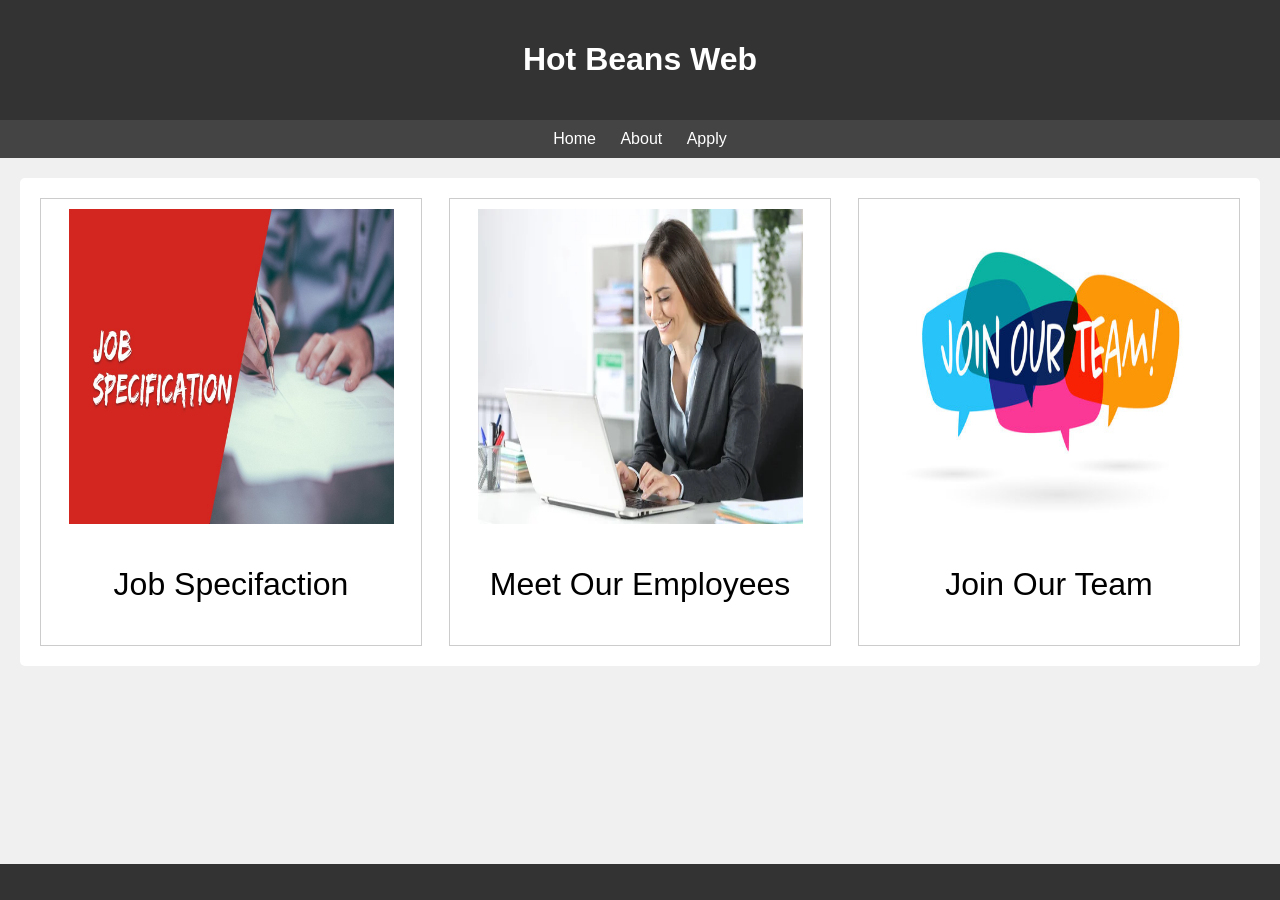
<file: index.html>
<!DOCTYPE html>
<html lang="en">
<head>
    <meta charset="UTF-8">
    <meta name="viewport" content="width=device-width, initial-scale=1.0">
    <title>Hot Beans Web</title>
    <link rel="stylesheet" href="./assets/css/styles.css">
</head>
<body>
    <header>
        <h1>Hot Beans Web</h1>
    </header>
    <nav>
        <a href="./index.html">Home</a>
        <a href="./src/about.html"">About</a>
        <a href="./src/applicationform.html">Apply</a>
    </nav>
    <section>
        <div class="container">
            <div class="box">
              <a class="jobspec" href="./src/jobspec.html"> <img src="./assets/img/Job-Specification.jpg" alt="Image 1"></a>
              <p class="Hometext">Job Specifaction</p>
            </div>
            <div class="box">
              <a class="employ" href="./src/employee.html"><img src="./assets/img/meetemployee.jpg" alt="Image 2"></a>
              <p class="Hometext">Meet Our Employees</p>
            </div>
            <div class="box">
             <a class="trainessimg" href="./src/trainees.html"><img src="./assets/img/joinourteam.jpg" alt="Image 3"></a> 
              <p class="Hometext">Join Our Team</p>
            </div>
          </div>
    </section>
    <footer>
        <p></p>
    </footer>
</body>
</html>
</file>
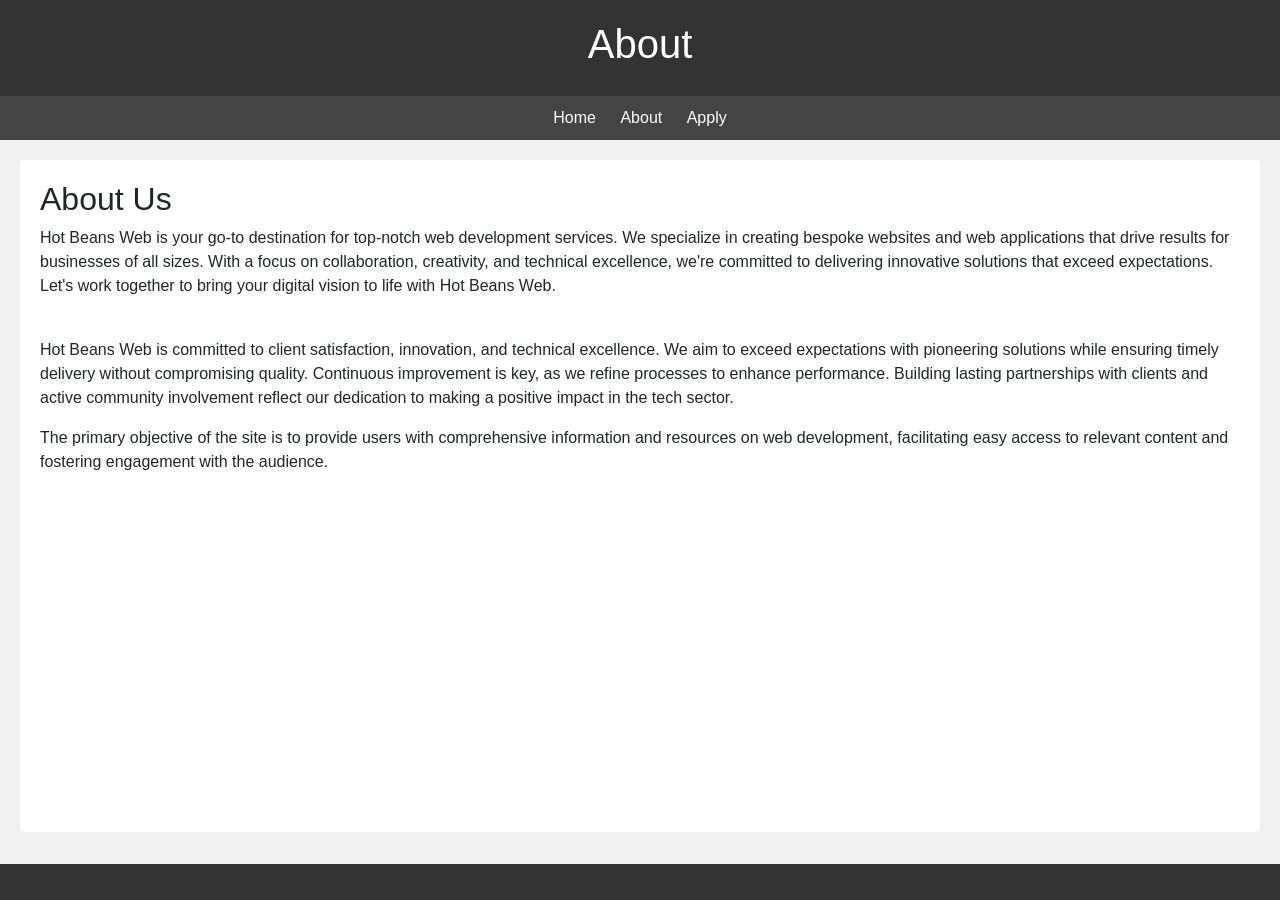
<file: src/about.html>
<!DOCTYPE html>
<html lang="en">
<head>
    <link href="https://cdn.jsdelivr.net/npm/bootstrap@5.3.3/dist/css/bootstrap.min.css" rel="stylesheet" integrity="sha384-QWTKZyjpPEjISv5WaRU9OFeRpok6YctnYmDr5pNlyT2bRjXh0JMhjY6hW+ALEwIH" crossorigin="anonymous">
    <meta charset="UTF-8">
    <meta name="viewport" content="width=device-width, initial-scale=1.0">
    <title>About</title>
    <link rel="stylesheet" href="../assets/css/styles.css">
</head>
<body>
    <header>
        <h1>About</h1>
    </header>
    <nav>
        <a href="../index.html">Home</a>
        <a href="../src/about.html"">About</a>
        <a href="../src/applicationform.html">Apply</a>
    </nav>
    <section>
        <h2>About Us</h2>
        <p>Hot Beans Web is your go-to destination for top-notch web development services. We specialize in creating bespoke websites and web applications that drive results for businesses of all sizes. With a focus on collaboration, creativity, and technical excellence, we're committed to delivering innovative solutions that exceed expectations. Let's work together to bring your digital vision to life with Hot Beans Web.</p>
        <br>
        <p>
            Hot Beans Web is committed to client satisfaction, innovation, and technical excellence. We aim to exceed expectations with pioneering solutions while ensuring timely delivery without compromising quality. Continuous improvement is key, as we refine processes to enhance performance. Building lasting partnerships with clients and active community involvement reflect our dedication to making a positive impact in the tech sector.</p>
        <p>The primary objective of the site is to provide users with comprehensive information and resources on web development, facilitating easy access to relevant content and fostering engagement with the audience. </p>
        <iframe width="560" height="315" src="https://www.youtube.com/embed/SmxrUmaAOz0?si=zlMKZ9wMlQ4qidKN" title="YouTube video player" frameborder="0" allow="accelerometer; autoplay; clipboard-write; encrypted-media; gyroscope; picture-in-picture; web-share" allowfullscreen></iframe>
    </section>
    <footer>
        <p></p>
    </footer>
</body>
</html>
</file>
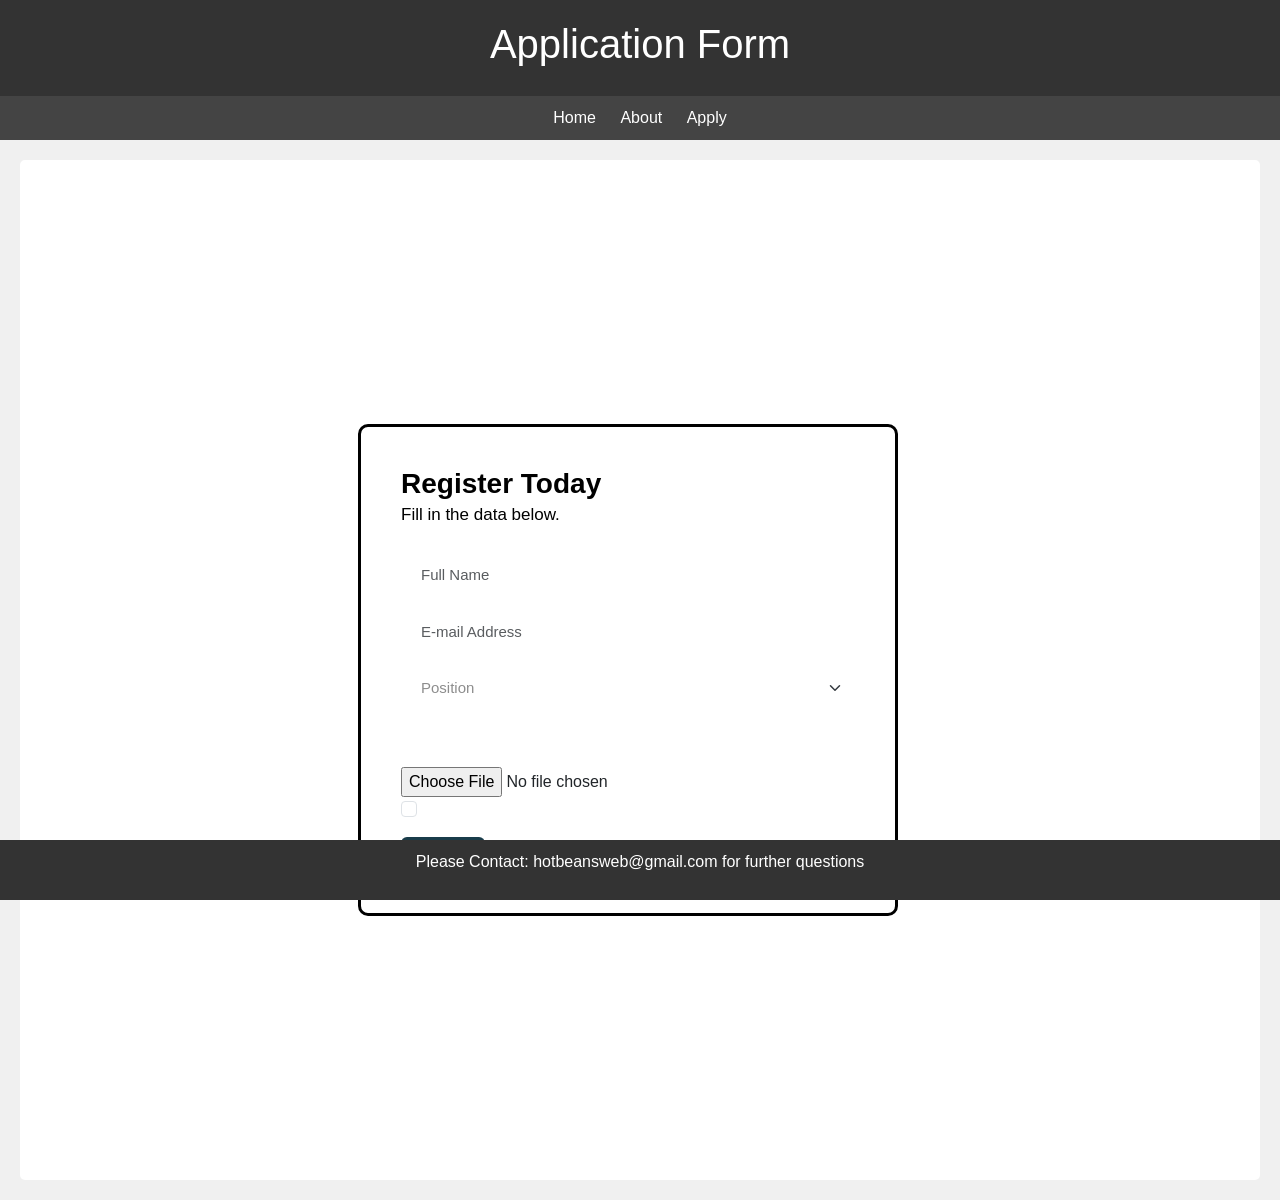
<file: src/applicationform.html>
<!DOCTYPE html>
<html lang="en">
<head>
    <link href="https://cdn.jsdelivr.net/npm/bootstrap@5.3.3/dist/css/bootstrap.min.css" rel="stylesheet" integrity="sha384-QWTKZyjpPEjISv5WaRU9OFeRpok6YctnYmDr5pNlyT2bRjXh0JMhjY6hW+ALEwIH" crossorigin="anonymous">
    <meta charset="UTF-8">
    <meta name="viewport" content="width=device-width, initial-scale=1.0">
    <title>Application Form</title>
    <link rel="stylesheet" href="../assets/css/styles.css">
</head>
<body>
    <script src="https://cdn.jsdelivr.net/npm/bootstrap@5.3.3/dist/js/bootstrap.bundle.min.js" integrity="sha384-YvpcrYf0tY3lHB60NNkmXc5s9fDVZLESaAA55NDzOxhy9GkcIdslK1eN7N6jIeHz" crossorigin="anonymous"></script>
    <header>
        <h1>Application Form</h1>
    </header>
    <nav>
        <a href="../index.html">Home</a>
        <a href="../src/about.html"">About</a>
        <a href="../src/applicationform.html">Apply</a>
    </nav>
    <section>
        <h2></h2>
        <p></p>
<section>
    <div class="form-body">
        <div class="row" style="width: 100%;">
            <div class="form-holder">
                <div class="form-content">
                    <div class="form-items">
                        <h3>Register Today</h3>
                        <p>Fill in the data below.</p>
                        <form class="requires-validation" novalidate>

                            <div class="col-md-12">
                                <input class="form-control" type="text" name="name" placeholder="Full Name" required>
                                <div class="valid-feedback">Name field is valid!</div>
                                <div class="invalid-feedback">Name field cannot be blank!</div>
                            </div>

                            <div class="col-md-12">
                                <input class="form-control" type="email" name="email" placeholder="E-mail Address"
                                    required>
                                <div class="valid-feedback">Email field is valid!</div>
                                <div class="invalid-feedback">Email field cannot be blank!</div>
                            </div>

                            <div class="col-md-12">
                                <select class="form-select mt-3" required>
                                    <option selected disabled value="">Position</option>
                                    <option value="jweb">Junior Web Developer</option>
                                    <option value="pmanager">Web Project Manager</option>
                                </select>
                                <div class="valid-feedback">You selected a position!</div>
                                <div class="invalid-feedback">Please select a position!</div>
                            </div>

                            <div class="col-md-12 mt-3">
                                <label class="mb-3 mr-1" for="gender">Gender: </label>
                            
                                <input type="radio" class="btn-check" name="gender" id="male" autocomplete="off" required>
                                <label class="btn btn-sm btn-outline-male" for="male">Male</label>
                            
                                <input type="radio" class="btn-check" name="gender" id="female" autocomplete="off" required>
                                <label class="btn btn-sm btn-outline-female" for="female">Female</label>
                            
                                <input type="radio" class="btn-check" name="gender" id="secret" autocomplete="off" required>
                                <label class="btn btn-sm btn-outline-secret" for="secret">Secret</label>
                                <div class="valid-feedback mv-up">You selected a gender!</div>
                                <div class="invalid-feedback mv-up">Please select a gender!</div>
                            
                                <div class="custom-file">
                                    <input type="file" class="custom-file-input" id="customFile" name="file">
                                    <label class="custom-file-label" for="customFile"></label>
                                </div>
                            </div>

                            <div class="form-check">
                                <input class="form-check-input" type="checkbox" value="" id="invalidCheck" required>
                                <label class="form-check-label">I confirm that all data is correct</label>
                                <div class="invalid-feedback">Please confirm that the data entered is all correct!
                                </div>
                            </div>

                            <div class="form-button mt-3">
                                <button id="submit" type="submit" class="btn btn-primary">Register</button>
                            </div>
                        </form>
                    </div>
                </div>
            </div>
        </div>
    </div>
    <script src="https://cdn.jsdelivr.net/npm/bootstrap@5.3.2/dist/js/bootstrap.bundle.min.js"
        integrity="sha384-C6RzsynM9kWDrMNeT87bh95OGNyZPhcTNXj1NW7RuBCsyN/o0jlpcV8Qyq46cDfL"
        crossorigin="anonymous"></script>
</section>
        
    </section>
    <footer>
        <p>Please Contact: hotbeansweb@gmail.com for further questions</p>
    </footer>
</body>
</html>
</file>
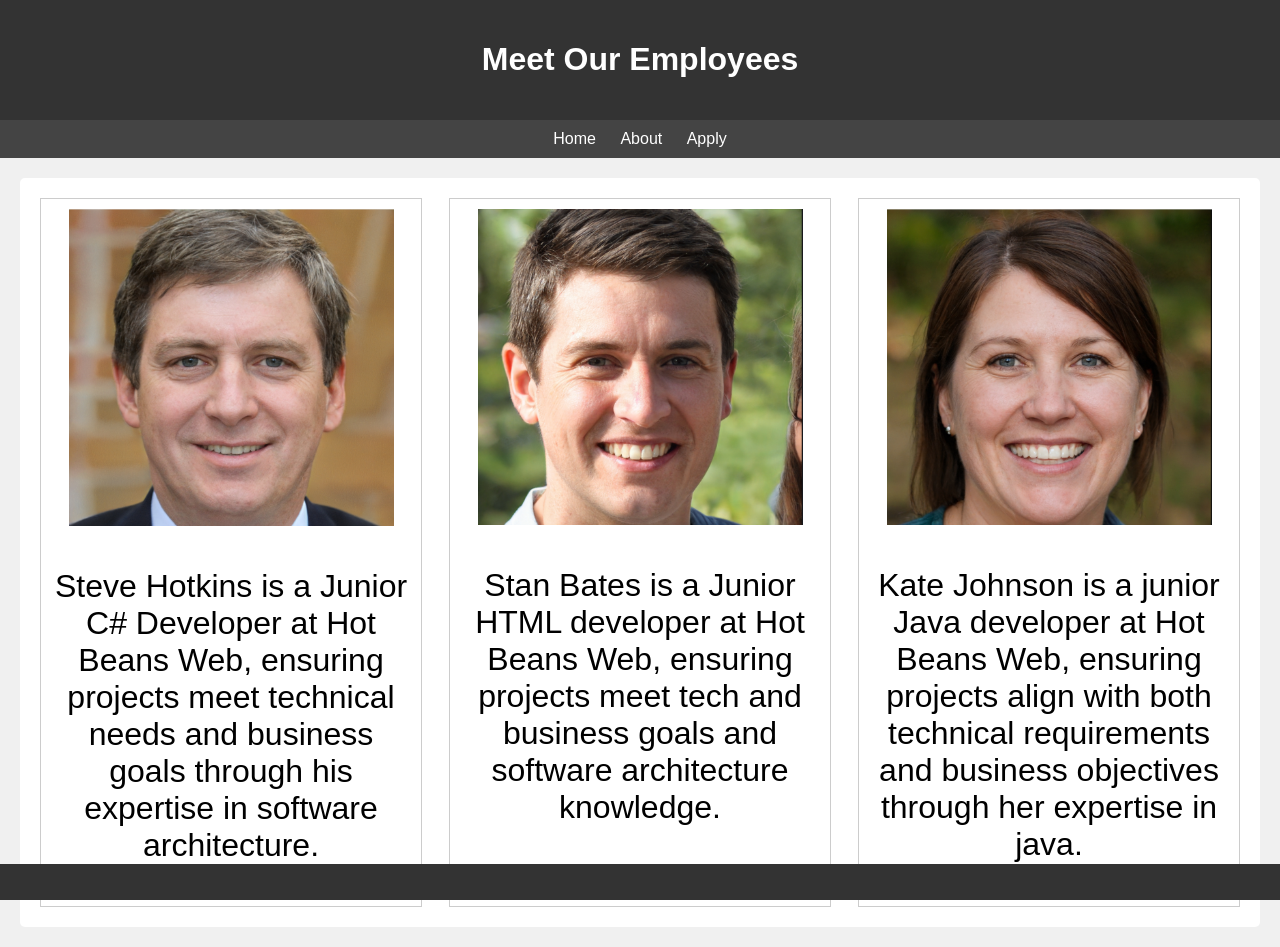
<file: src/employee.html>
<!DOCTYPE html>
<html lang="en">
<head>
    <meta charset="UTF-8">
    <meta name="viewport" content="width=device-width, initial-scale=1.0">
    <title>My Website</title>
    <link rel="stylesheet" href="../assets/css/styles.css">
</head>
<!DOCTYPE html>
<html lang="en">
<head>
    <meta charset="UTF-8">
    <meta name="viewport" content="width=device-width, initial-scale=1.0">
    <title>My Website</title>
    <link rel="stylesheet" href="../assets/css/styles.css">
</head>
<body>
    <header>
        <h1>Meet Our Employees</h1>
    </header>
    <nav>
        <a href="../index.html">Home</a>
        <a href="../src/about.html"">About</a>
        <a href="../src/applicationform.html">Apply</a>
    </nav>
    <section>
        <div class="container">
            <div class="box">
              <img class="employeeimg" src="../assets/img/employee1.png" alt="employee1">
              <p class="employtext">Steve Hotkins is a Junior C# Developer at Hot Beans Web, ensuring projects meet technical needs and business goals through his expertise in software architecture.</p>
            </div>
            <div class="box">
              <img class="employeeimg" src="../assets/img/employee2.png" alt="employee2">
              <p class="employtext">Stan Bates is a Junior HTML developer at Hot Beans Web, ensuring projects meet tech and business goals and software architecture knowledge.</p>
            </div>
            <div class="box">
              <img class="employeeimg" src="../assets/img/employee3.png" alt="employee3">
              <p class="employtext">Kate Johnson is a junior Java developer at Hot Beans Web, ensuring projects align with both technical requirements and business objectives through her expertise in java.</p>
            </div>
          </div>
    </section>
    <footer>
        <p></p>
    </footer>
</body>
</html>
</file>
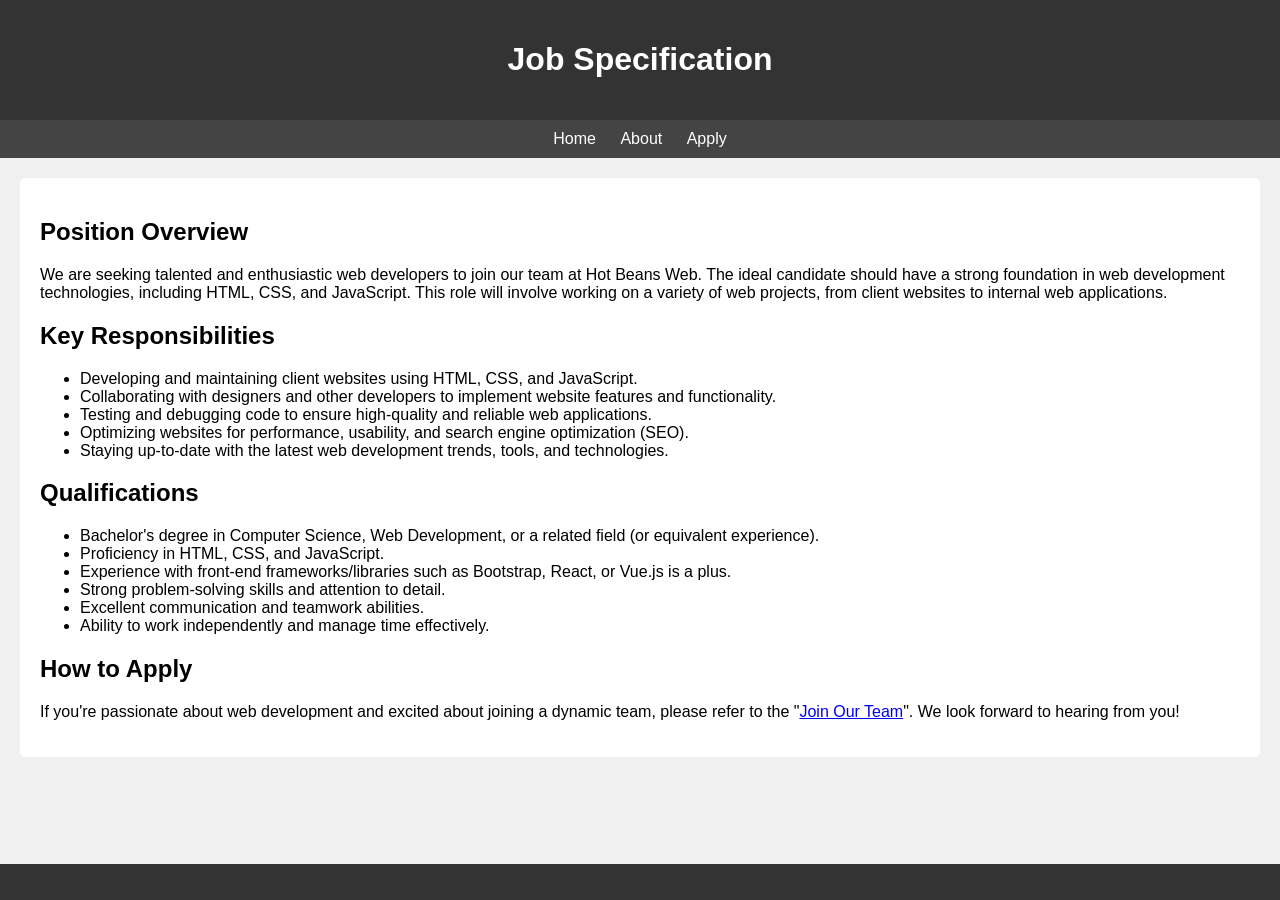
<file: src/jobspec.html>
<!DOCTYPE html>
<html lang="en">
<head>
    <meta charset="UTF-8">
    <meta name="viewport" content="width=device-width, initial-scale=1.0">
    <title>Job Specification</title>
    <link rel="stylesheet" href="../assets/css/styles.css">
</head>
<body>
    <header>
        <h1>Job Specification</h1>
    </header>
    <nav>
        <a href="../index.html">Home</a>
        <a href="../src/about.html"">About</a>
        <a href="../src/applicationform.html">Apply</a>
    </nav>
    <section>
        <div class="container">
            <div class="job-description">
                <h2>Position Overview</h2>
                <p>We are seeking talented and enthusiastic web developers to join our team at Hot Beans Web. The ideal candidate should have a strong foundation in web development technologies, including HTML, CSS, and JavaScript. This role will involve working on a variety of web projects, from client websites to internal web applications.</p>
    
                <h2>Key Responsibilities</h2>
                <ul>
                    <li>Developing and maintaining client websites using HTML, CSS, and JavaScript.</li>
                    <li>Collaborating with designers and other developers to implement website features and functionality.</li>
                    <li>Testing and debugging code to ensure high-quality and reliable web applications.</li>
                    <li>Optimizing websites for performance, usability, and search engine optimization (SEO).</li>
                    <li>Staying up-to-date with the latest web development trends, tools, and technologies.</li>
                </ul>
    
                <h2>Qualifications</h2>
                <ul>
                    <li>Bachelor's degree in Computer Science, Web Development, or a related field (or equivalent experience).</li>
                    <li>Proficiency in HTML, CSS, and JavaScript.</li>
                    <li>Experience with front-end frameworks/libraries such as Bootstrap, React, or Vue.js is a plus.</li>
                    <li>Strong problem-solving skills and attention to detail.</li>
                    <li>Excellent communication and teamwork abilities.</li>
                    <li>Ability to work independently and manage time effectively.</li>
                </ul>
    
                <h2>How to Apply</h2>
                <p>If you're passionate about web development and excited about joining a dynamic team, please refer to the "<a href="../src/trainees.html">Join Our Team</a>". We look forward to hearing from you!</p>
            </div>
        </div>
    </section>
    <footer>
        <p></p>
    </footer>
</body>
</html>
</file>
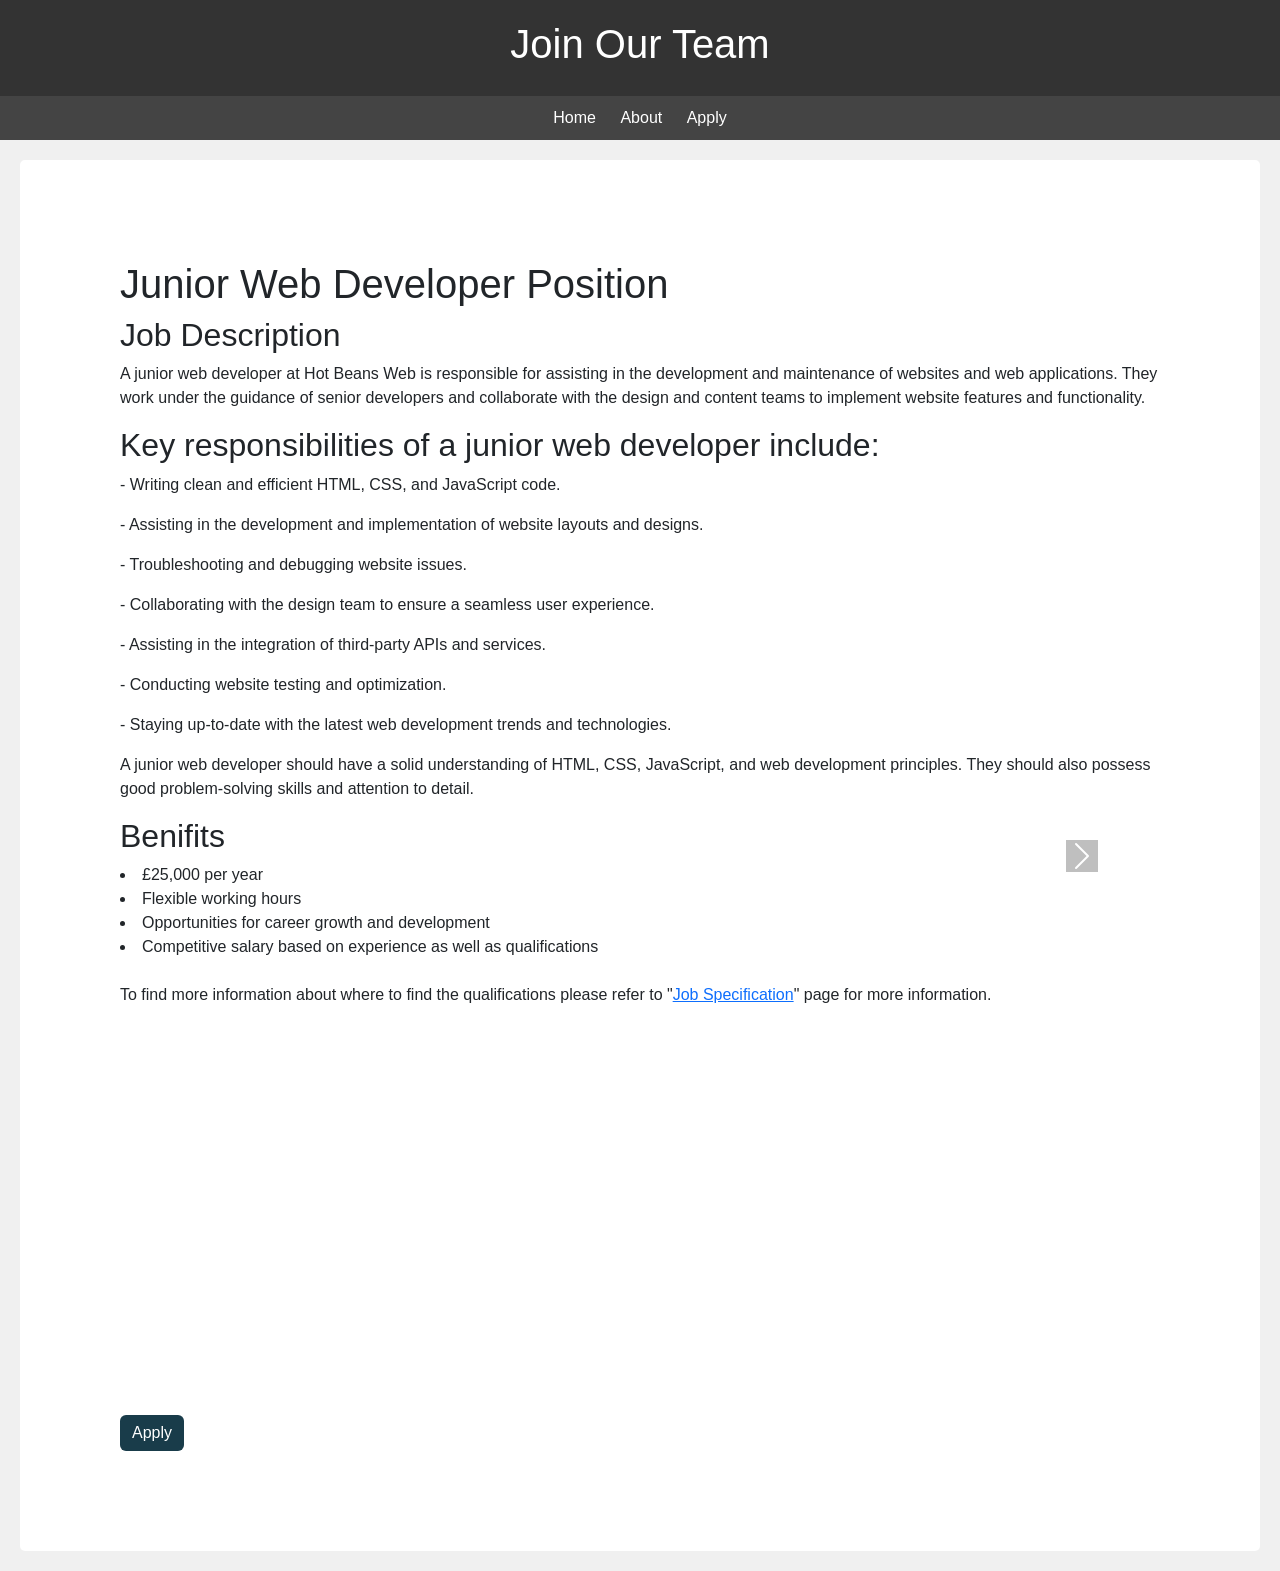
<file: src/trainees.html>
<!DOCTYPE html>
<html lang="en">
<head>
    <link href="https://cdn.jsdelivr.net/npm/bootstrap@5.3.3/dist/css/bootstrap.min.css" rel="stylesheet" integrity="sha384-QWTKZyjpPEjISv5WaRU9OFeRpok6YctnYmDr5pNlyT2bRjXh0JMhjY6hW+ALEwIH" crossorigin="anonymous">
    <meta charset="UTF-8">
    <meta name="viewport" content="width=device-width, initial-scale=1.0">
    <title>Job Specification</title>
    <link rel="stylesheet" href="../assets/css/styles.css">
</head>
<body>
    <script src="https://cdn.jsdelivr.net/npm/bootstrap@5.3.3/dist/js/bootstrap.bundle.min.js" integrity="sha384-YvpcrYf0tY3lHB60NNkmXc5s9fDVZLESaAA55NDzOxhy9GkcIdslK1eN7N6jIeHz" crossorigin="anonymous"></script>
    <header>
        <h1>Join Our Team</h1>
    </header>
    <nav>
        <a href="../index.html">Home</a>
        <a href="../src/about.html"">About</a>
        <a href="../src/applicationform.html">Apply</a>
    </nav>
    <section>
        <h2></h2>
        <p></p>
<section>
<section id="carouselSection">
    <div id="carouselExampleControls" class="carousel slide" data-bs-ride="carousel">
        <div class="carousel-inner">
            <div class="carousel-item active">
                <h1>Junior Web Developer Position</h1>
                <h2>Job Description</h2>
<p>A junior web developer at Hot Beans Web is responsible for assisting in the development and maintenance of websites and web applications. They work under the guidance of senior developers and collaborate with the design and content teams to implement website features and functionality.</p>

<h2>Key responsibilities of a junior web developer include:</h2>

<p>- Writing clean and efficient HTML, CSS, and JavaScript code.</p>
<p>- Assisting in the development and implementation of website layouts and designs.</p>
<p>- Troubleshooting and debugging website issues.</p>
<p>- Collaborating with the design team to ensure a seamless user experience.</p>
<p>- Assisting in the integration of third-party APIs and services.</p>
<p>- Conducting website testing and optimization.</p>
<p>- Staying up-to-date with the latest web development trends and technologies.</p>

<p>A junior web developer should have a solid understanding of HTML, CSS, JavaScript, and web development principles. They should also possess good problem-solving skills and attention to detail.</p>

<h2>Benifits</h2>
<li>£25,000 per year</li>
<li>Flexible working hours</li>
<li>Opportunities for career growth and development</li>
<li>Competitive salary based on experience as well as qualifications</li>
<br>
<p>To find more information about where to find the qualifications please refer to "<a href="../src/jobspec.html">Job Specification</a>" page for more information. </p>

<iframe width="560" height="315" src="https://www.youtube.com/embed/kUMe1FH4CHE?si=Ih-bbLzPIItFXwNS" title="YouTube video player" frameborder="0" allow="accelerometer; autoplay; clipboard-write; encrypted-media; gyroscope; picture-in-picture; web-share" allowfullscreen></iframe>
<br>
<a href="../src/applicationform.html"><button class="btn btn-primary" >Apply</button></a>

            </div>
            <div class="carousel-item">
                <h1>Web Project Manager</h1>
                <h2>Job Description</h2>
                <p>A web project manager coordinates web development projects, overseeing planning, execution, and delivery. They define scopes, set timelines, delegate tasks, and ensure communication among stakeholders. Managing resources and resolving challenges, they ensure projects meet objectives within budget and schedule.</p>
                <h2>Key responsibilities of a web project manager include:</h2>
                <li>Planning and defining project scopes, objectives, and deliverables.</li>
                <li>Setting timelines, budgets, and resource allocation for projects.</li>
                <li>Assigning tasks to team members and coordinating their efforts.</li>
                <li>Monitoring project progress and ensuring adherence to timelines and budgets.</li>
                <li>Mentoring and supporting team members to enhance performance and productivity.</li>
                <h2>Benifits</h2>
                <li>£35,000 per year</li>
                <li>Flexible working hours</li>
                <li>Opportunities for career growth and development</li>
                <li>Competitive salary based on experience as well as qualifications</li>
                <br>
                <p>To find more information about where to find the qualifications please refer to "<a href="../src/jobspec.html">Job Specification</a>" page for more information. </p>
                <br>
                <iframe width="560" height="315" src="https://www.youtube.com/embed/nu_pCVPKzTk?si=sAWEWA2otF9ww_KC" title="YouTube video player" frameborder="0" allow="accelerometer; autoplay; clipboard-write; encrypted-media; gyroscope; picture-in-picture; web-share" allowfullscreen></iframe>
                <br>
                <a href="../src/applicationform.html"><button class="btn btn-primary">Apply</button></a>
            </div>
        </div>
        <button class="carousel-control-next" type="button" data-bs-target="#carouselExampleControls" data-bs-slide="next">
            <span class="carousel-control-next-icon" aria-hidden="true"></span>
            <span class="visually-hidden">Next</span>
        </button>
    </div>
</section>
    
    </section>
</body>
</html>
</file>
<file: assets/css/styles.css>
body {
    font-family: Arial, sans-serif;
    margin: 0;
    padding: 0;
    background-color: #f0f0f0;
}
header {
    background-color: #333;
    color: #fff;
    padding: 20px;
    text-align: center;
}
nav {
    background-color: #444;
    padding: 10px;
    text-align: center;
}
nav a {
    color: #fff;
    text-decoration: none;
    padding: 10px;
}
nav a:hover {
    background-color: #555;
}
section {
    padding: 20px;
    margin: 20px;
    background-color: #fff;
    border-radius: 5px;
}
footer {
    background-color: #333;
    color: #fff;
    text-align: center;
    padding: 10px;
    position: fixed;
    bottom: 0;
    width: 100%;
}

.container {
    display: flex;
    justify-content: space-between;
  }

.box {
    display: flex;
    width: 30%; /* Adjust as needed */
    border: 1px solid #ccc;
    padding: 10px;
    text-align: center;
    align-items: center;
    flex-flow: column;
  }
  
.box img {
    max-width: 100%;
    height: auto;
    margin-bottom: 10px;
  }

.employeeimg {
    display: flex;

    height: 325px;
    width: 325px;
}

.employtext {
    font-size: xx-large;
}

.jobspec {
    display: flex;
    width: 325px;
    height: 325px;
}

.employ {
    display: flex;
    width: 325px;
    height: 325px;
}

.trainessimg{
    display: flex;
    height: 325px;
    width: 325px;
    left: 1000px;
}

.Hometext{
    font-size: xx-large;
}

.carousel-control-prev-icon,
.carousel-control-next-icon {
    background-color: grey;
}
 
.carousel-item iframe {
    width: 800px;
    height: 385px;
}

.card {
    height: 500px;
    width: 750px;
}

.form-holder  {
    display: flex;
    flex-direction: column;
    justify-content: center;
    align-items: center;
    text-align: center;
    min-height: 100vh;
}

/* Styling for form content */
.form-holder .form-content {
    position: relative;
    text-align: center;
    display: -webkit-box;
    display: -moz-box;
    display: -ms-flexbox;
    display: -webkit-flex;
    display: flex;
    -webkit-justify-content: center;
    justify-content: center;
    -webkit-align-items: center;
    align-items: center;
    padding: 60px;
}

/* Styling for form items */
.form-content .form-items {
    border: 3px solid #000000;
    padding: 40px;
    display: inline-block;
    width: 100%;
    min-width: 540px;
    -webkit-border-radius: 10px;
    -moz-border-radius: 10px;
    border-radius: 10px;
    text-align: left;
    -webkit-transition: all 0.4s ease;
    transition: all 0.4s ease;
}

/* Styling for form title */
.form-content h3 {
    color: #000000;
    text-align: left;
    font-size: 28px;
    font-weight: 600;
    margin-bottom: 5px;
}

/* Styling for form title within form content */
.form-content h3.form-title {
    margin-bottom: 30px;
}


/* Styling for paragraphs within form content */
.form-content p {
    color: #000000;
    text-align: left;
    font-size: 17px;
    font-weight: 300;
    line-height: 20px;
    margin-bottom: 30px;
}

/* Styling for labels and validated form check labels */
.form-content label,
.was-validated .form-check-input:invalid~.form-check-label,
.was-validated .form-check-input:valid~.form-check-label {
    color: #fff;
}

/* Styling for form inputs */
.form-content input[type=text],
.form-content input[type=password],
.form-content input[type=email],
.form-content select {
    width: 100%;
    padding: 9px 20px;
    text-align: left;
    border: 0;
    outline: 10px;
    border-radius: 6px;
    background-color: #ffffff;
    font-size: 15px;
    font-weight: 300;
    color: #8D8D8D;
    -webkit-transition: all 0.3s ease;
    transition: all 0.3s ease;
    margin-top: 16px;
    outline-color: #000000;
}

/* Styling for primary button */
.btn-primary {
    background-color: #193C4A;
    outline: none;
    border: 0px;
    box-shadow: none;
}

/* Styling for primary button on hover, focus, and active states */
.btn-primary:hover,
.btn-primary:focus,
.btn-primary:active {
    background-color: #092833;
    outline: none !important;
    border: none !important;
    box-shadow: none;
}

/* Styling for textarea within form content */
.form-content textarea {
    position: static !important;
    width: 100%;
    padding: 8px 20px;
    border-radius: 6px;
    text-align: left;
    background-color: #ffffff;
    border: 0;
    font-size: 15px;
    font-weight: 300;
    color: #8D8D8D;
    outline: none;
    resize: none;
    height: 120px;
    -webkit-transition: none;
    transition: none;
    margin-bottom: 14px;
}
</file>
